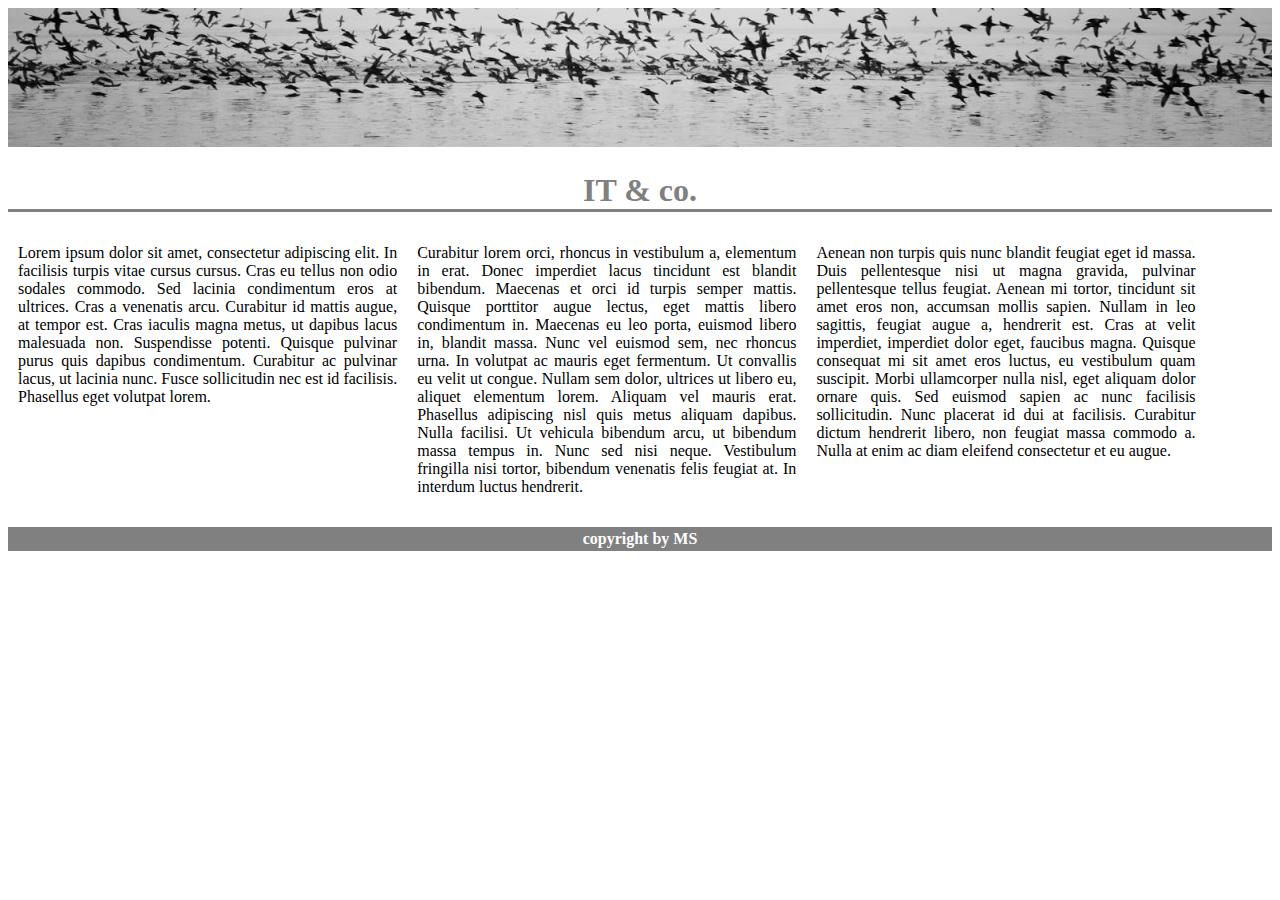
<file: zadatak3/index.html>
<!doctype html>
<html>
<head>
    <title>Zadatak 3</title>

    <meta charset="utf-8" />
    <meta http-equiv="Content-type" content="text/html; charset=utf-8" />
    <meta name="viewport" content="width=device-width, initial-scale=1" />
    <link rel="stylesheet" href="style.css">
</head>

<body>
<div>
  <img src="black-texture.jpg" alt="slika" style="max-width:100%; max-height: 30%;">
    <h1>IT &amp; co.</h1>

<div class="div1" >
  <p>
Lorem ipsum dolor sit amet, consectetur adipiscing elit. In facilisis turpis vitae cursus cursus. Cras eu tellus
non odio sodales commodo. Sed lacinia condimentum eros at ultrices. Cras a venenatis arcu. Curabitur id mattis
augue, at tempor est. Cras iaculis magna metus, ut dapibus lacus malesuada non. Suspendisse potenti. Quisque
pulvinar purus quis dapibus condimentum. Curabitur ac pulvinar lacus, ut lacinia nunc. Fusce sollicitudin nec est
id facilisis. Phasellus eget volutpat lorem.
</p>
<p>
Curabitur lorem orci, rhoncus in vestibulum a, elementum in erat. Donec imperdiet lacus tincidunt est blandit
bibendum. Maecenas et orci id turpis semper mattis. Quisque porttitor augue lectus, eget mattis libero condimentum
in. Maecenas eu leo porta, euismod libero in, blandit massa. Nunc vel euismod sem, nec rhoncus urna. In volutpat ac
 mauris eget fermentum. Ut convallis eu velit ut congue. Nullam sem dolor, ultrices ut libero eu, aliquet elementum
lorem. Aliquam vel mauris erat. Phasellus adipiscing nisl quis metus aliquam dapibus. Nulla facilisi. Ut vehicula
bibendum arcu, ut bibendum massa tempus in. Nunc sed nisi neque. Vestibulum fringilla nisi tortor, bibendum
venenatis felis feugiat at. In interdum luctus hendrerit.
</p>
<p>
Aenean non turpis quis nunc blandit feugiat eget id massa. Duis pellentesque nisi ut magna gravida, pulvinar
pellentesque tellus feugiat. Aenean mi tortor, tincidunt sit amet eros non, accumsan mollis sapien. Nullam in leo
sagittis, feugiat augue a, hendrerit est. Cras at velit imperdiet, imperdiet dolor eget, faucibus magna.
Quisque consequat mi sit amet eros luctus, eu vestibulum quam suscipit. Morbi ullamcorper nulla nisl, eget
aliquam dolor ornare quis. Sed euismod sapien ac nunc facilisis sollicitudin. Nunc placerat id dui at facilisis.
Curabitur dictum hendrerit libero, non feugiat massa commodo a. Nulla at enim ac diam eleifend consectetur et eu augue.
</p>
</div>

<div style="clear:left;"></div>
<h4>copyright by MS</h4>

</div>
</body>
</html>
</file>
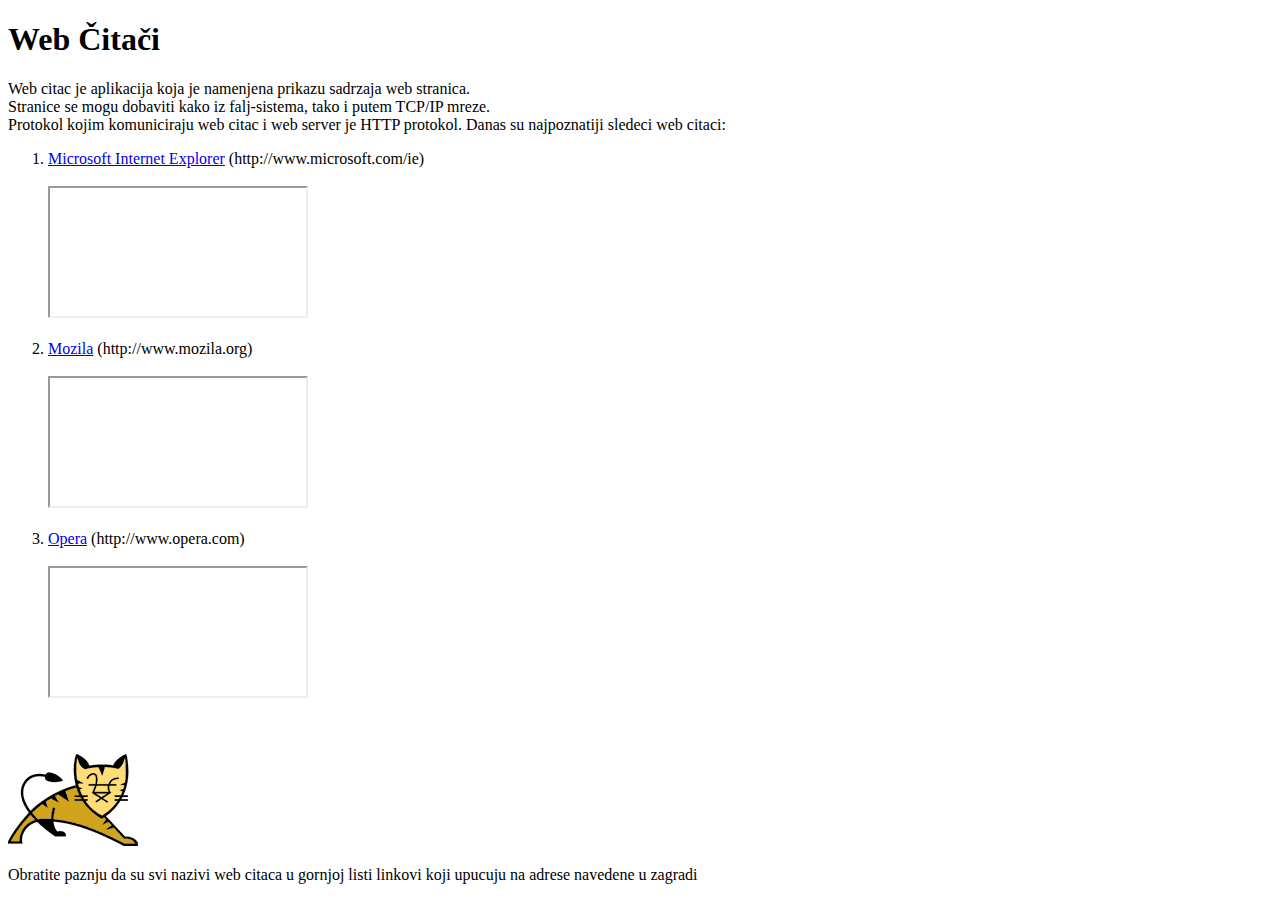
<file: zadatak1.html>
<!doctype html>
<html>
<head>
    <title>Zadatak 1</title>

    <meta charset="utf-8" />
    <meta http-equiv="Content-type" content="text/html; charset=utf-8" />
    <meta name="viewport" content="width=device-width, initial-scale=1" />
</head>

<body>
<div>
    <h1>Web Čitači</h1>
    <p>
      Web citac je aplikacija koja je namenjena prikazu sadrzaja web stranica.<br>
      Stranice se mogu dobaviti kako iz falj-sistema, tako i putem TCP/IP mreze.<br>
      Protokol kojim komuniciraju web citac i web server je HTTP protokol.
      Danas su najpoznatiji sledeci web citaci:<br>
    </p>
    <ol>
      <li><a href="http://www.microsoft.com/ie">Microsoft Internet Explorer</a> (http://www.microsoft.com/ie)</li>
      <br>
      <iframe width="256" height="128" src="https://www.youtube.com/embed/pjj9newZBp0" frameborder="2" allowfullscreen></iframe>
      <br><br>
      <li><a href="http://www.mozila.org">Mozila</a> (http://www.mozila.org)</li>
      <br>
      <iframe width="256" height="128" src="https://www.youtube.com/embed/dgteUNwOVaU" frameborder="2" allowfullscreen></iframe>
      <br><br>
      <li><a href="http://www.opera.com">Opera</a> (http://www.opera.com)</li>
      <br>
      <iframe width="256" height="128" src="https://www.youtube.com/embed/t4MikGVvQOA" frameborder="2" allowfullscreen></iframe>
      <br><br>
    </ol>
    <br>

    <img src="image001.gif" alt="slika tomcat macke"><br>

    <p>Obratite paznju da su svi nazivi web citaca u gornjoj listi linkovi koji upucuju
      na adrese navedene u zagradi
    </p>
</div>
</body>
</html>
</file>
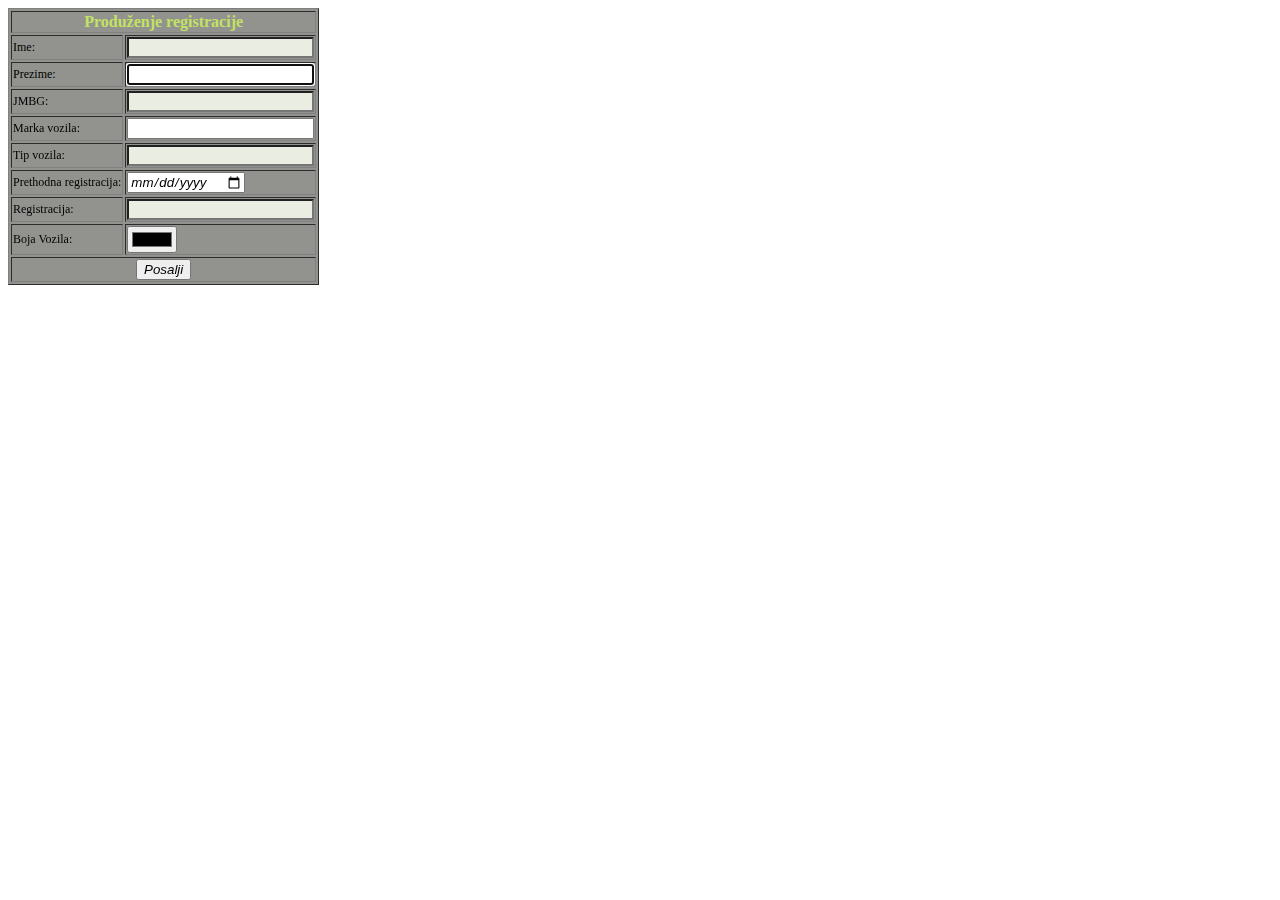
<file: zadatak2.html>
<!doctype html>
<html>
<head>
    <title>Zadatak 2</title>

    <meta charset="utf-8" />
    <meta http-equiv="Content-type" content="text/html; charset=utf-8" />
    <meta name="viewport" content="width=device-width, initial-scale=1" />
	
	<link rel="stylesheet" href="stilovi.css">
</head>

<body>
<div>
<form class="" action="zadatak2submit.html" method="post">

  <table border="1">
    <tr>
      <th colspan="2">Produženje registracije</th>
    </tr>
    <tr>
      <td>Ime:</td>
      <td><input type="text" name="" value="" class="parno"></td>
    </tr>
    <tr>
      <td>Prezime:</td>
      <td><input type="text" name="" value="" autofocus></td>
    </tr>
    <tr>
      <td>JMBG:</td>
      <td><input type="text" name="" value="" required  class="parno"></td>
    </tr>
    <tr>
      <td>Marka vozila:</td>
      <td>
        <input list="marka">
        <datalist id="marka">
          <option value="Mercedes">
          <option value="Renault">
          <option value="Audi">
        </datalist>
      </td>
    </tr>
    <tr>
      <td>Tip vozila:</td>
      <td><input type="text" name="" value=""  class="parno"></td>
    </tr>
    <tr>
      <td>Prethodna registracija:</td>
      <td><input type="date" name="" value=""></td>
    </tr>
    <tr>
      <td>Registracija:</td>
      <td><input type="text" name="" value="" class="parno"></td>
    </tr>
    <tr>
      <td>Boja Vozila:</td>
      <td><input type="color" name="" value="" ></td>
    </tr>
    <tr>
      <th colspan="2"><input type="submit" value="Posalji"></th>
    </tr>
  </table>
</form>


<div>
</body>
</html>
</file>
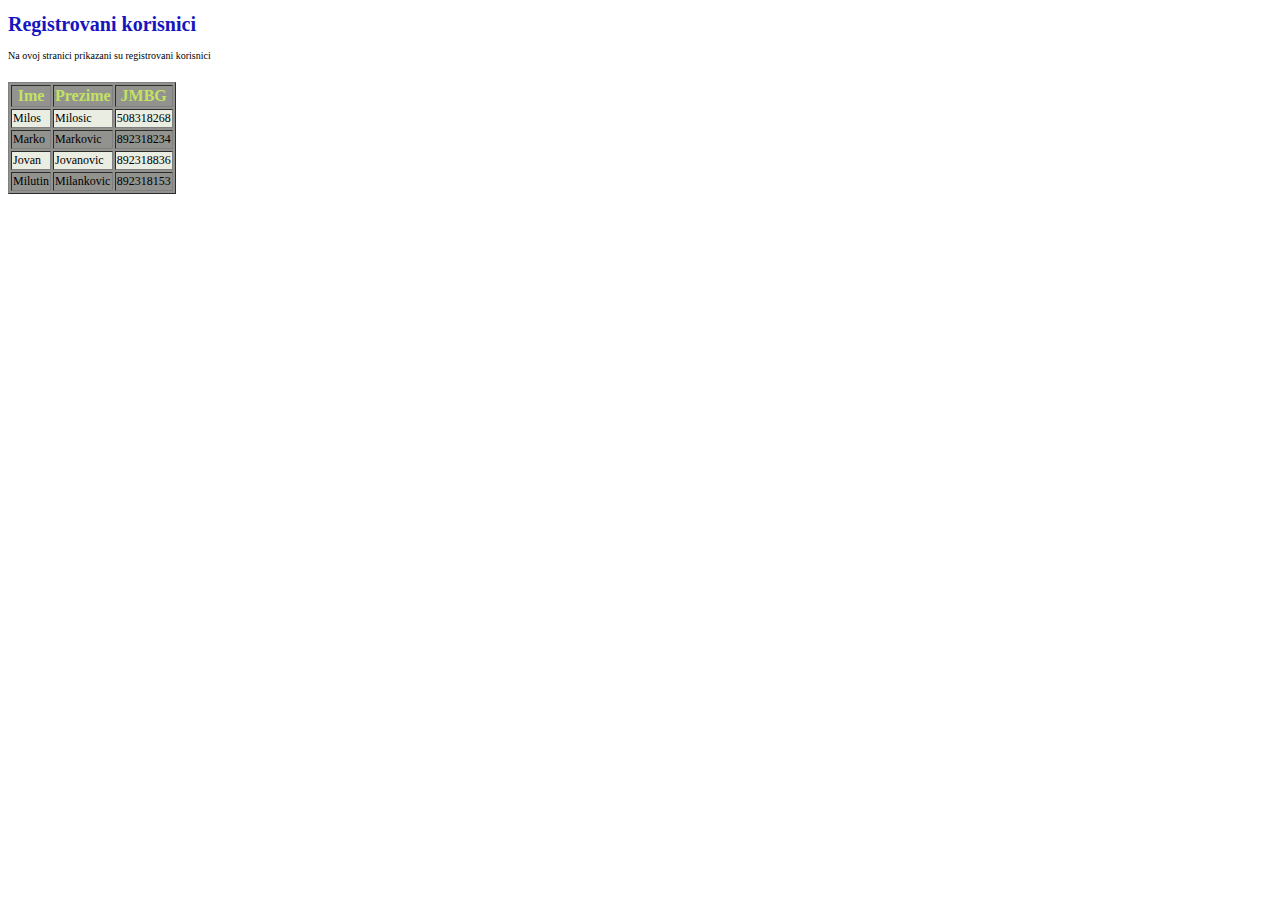
<file: zadatak2submit.html>
<!DOCTYPE html>
<html>
  <head>
    <meta charset="utf-8" />
    <title>Zadatak 2 submit action</title>
	
	<link rel="stylesheet" href="stilovi.css">
  </head>
<body>
    <h1><font color="#1616bf">Registrovani korisnici</font></h1>

    <p>Na ovoj stranici prikazani su registrovani korisnici</p><br>

    <table border="1" bgcolor="#ced3db">
      <tr id="oboji_red">
        <th>Ime</th>
        <th>Prezime</th>
        <th>JMBG</th>
      </tr>
      <tr bgcolor="#cecedb" class="parno">
        <td>Milos</td>
        <td>Milosic</td>
        <td>508318268</td>
      </tr>
      <tr>
        <td>Marko</td>
        <td>Markovic</td>
        <td>892318234</td>
      </tr>
      <tr bgcolor="#cecedb" class="parno">
        <td>Jovan</td>
        <td>Jovanovic</td>
        <td>892318836</td>
      </tr>
      <tr>
        <td>Milutin</td>
        <td>Milankovic</td>
        <td>892318153</td>
      </tr>
  </table>
</body>
<html>
</file>
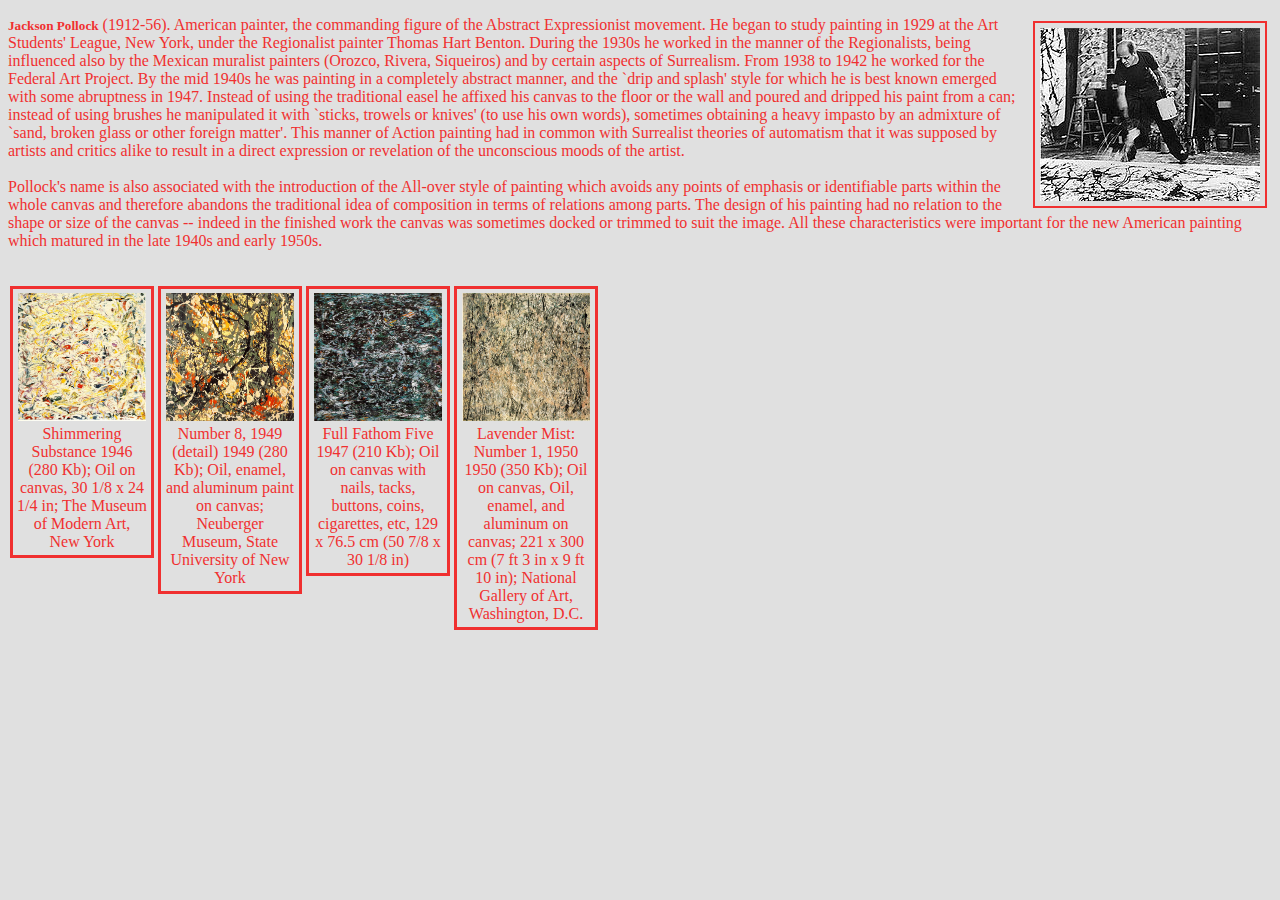
<file: polok/polok.html>
<!doctype html>
<html>
<head>
    <title>Galerija</title>
    <meta charset="utf-8" />
    <meta http-equiv="Content-type" content="text/html; charset=utf-8" />
    <meta name="viewport" content="width=device-width, initial-scale=1" />
    <link rel="stylesheet" href="galerija.css">
</head>

<body>
<div>

  <img src="Pollock.jpg" alt="polok slika" id="prva_sl">

  <p>
  <span>Jackson Pollock</span> (1912-56). American painter, the commanding figure of the
  Abstract Expressionist movement.
  He began to study painting in 1929 at the Art Students' League, New York, under the
	Regionalist painter Thomas Hart Benton. During the 1930s he worked in the manner of the
	Regionalists, being influenced also by the Mexican muralist painters
	(Orozco, Rivera, Siqueiros) and by certain aspects of Surrealism. From 1938 to 1942
	he worked for the Federal Art Project. By the mid 1940s he was painting in a
	completely abstract manner, and the `drip and splash' style for which he is best known
	emerged with some abruptness in 1947. Instead of using the traditional easel he affixed
	his canvas to the floor or the wall and poured and dripped his paint from a can;
	instead of using brushes he manipulated it with `sticks, trowels or knives'
	(to use his own words), sometimes obtaining a heavy impasto by an admixture of `sand,
	broken glass or other foreign matter'. This manner of Action painting had in common with
	Surrealist theories of automatism that it was supposed by artists and critics alike to
	result in a direct expression or revelation of the unconscious moods of the artist. <br><br>

	Pollock's name is also associated with the introduction of the All-over style of painting
	which avoids any points of emphasis or identifiable parts within the whole canvas and
	therefore abandons the traditional idea of composition in terms of relations among parts.
	The design of his painting had no relation to the shape or size of the canvas --
	indeed in the finished work the canvas was sometimes docked or trimmed to suit the image.
	All these characteristics were important for the new American painting which matured in
	the late 1940s and early 1950s. <br><br>

  <div class="slikadiv">
    <a href="slika1.html">
           <img class="slika" src="shimmering substance.jpg">
         </a>
               Shimmering Substance 1946 (280 Kb);
               Oil on canvas, 30 1/8 x 24 1/4 in; The Museum of Modern Art, New York
   </div>



  <div class="slikadiv">
    <a href="slika2.html">
           <img class="slika" src="number 8.jpg">
         </a>
             Number 8, 1949 (detail)
            1949 (280 Kb); Oil, enamel, and aluminum paint on canvas; Neuberger Museum, State University of New York
  </div>




  <div class="slikadiv">
    <a href="slika3.html">
           <img class="slika" src="full fathom five.jpg">
     </a>
             Full Fathom Five
             1947 (210 Kb); Oil on canvas with nails, tacks, buttons, coins, cigarettes, etc, 129 x 76.5 cm (50 7/8 x 30 1/8 in)
  </div>


  <div class="slikadiv">
    <a href="slika4.html">
           <img class="slika" src="lavender mist.jpg">
    </a>
             Lavender Mist: Number 1, 1950
             1950 (350 Kb); Oil on canvas, Oil, enamel, and aluminum on canvas; 221 x 300 cm (7 ft 3 in x 9 ft 10 in); National Gallery of Art,
             Washington, D.C.
   </div>

  </p>

</div>
</body>
</html>
</file>
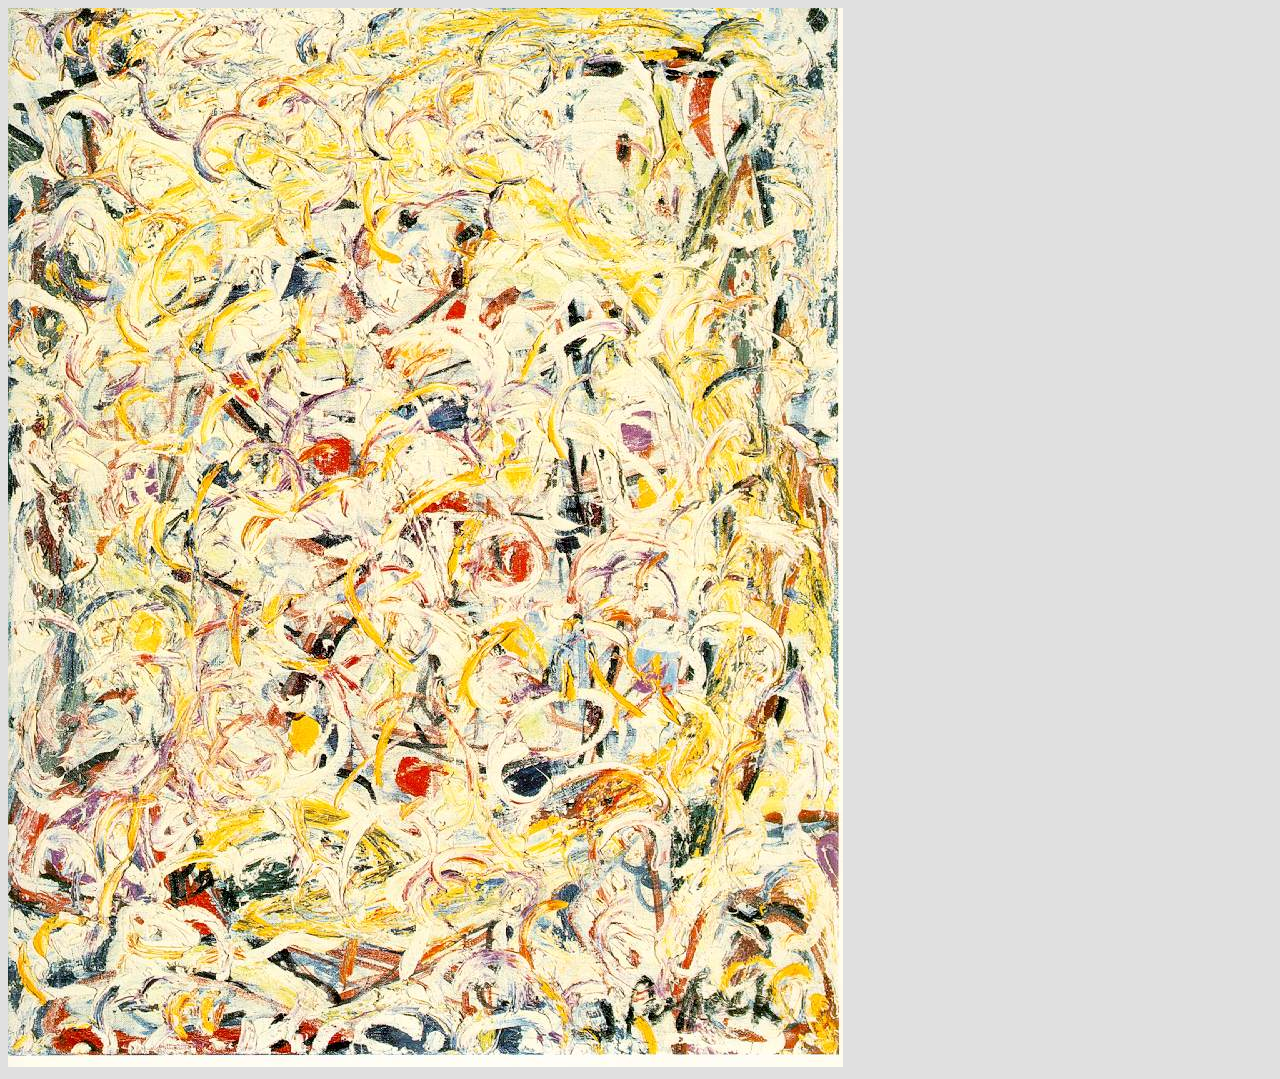
<file: polok/slika1.html>
<!doctype html>
<html>
<head>
    <title>slika1</title>

    <meta charset="utf-8" />
    <meta http-equiv="Content-type" content="text/html; charset=utf-8" />
    <meta name="viewport" content="width=device-width, initial-scale=1" />
    <link rel="stylesheet" href="galerija.css">
</head>

<body>
    <img src="shimmering substance.jpg" alt="">
</body>
</html>
</file>
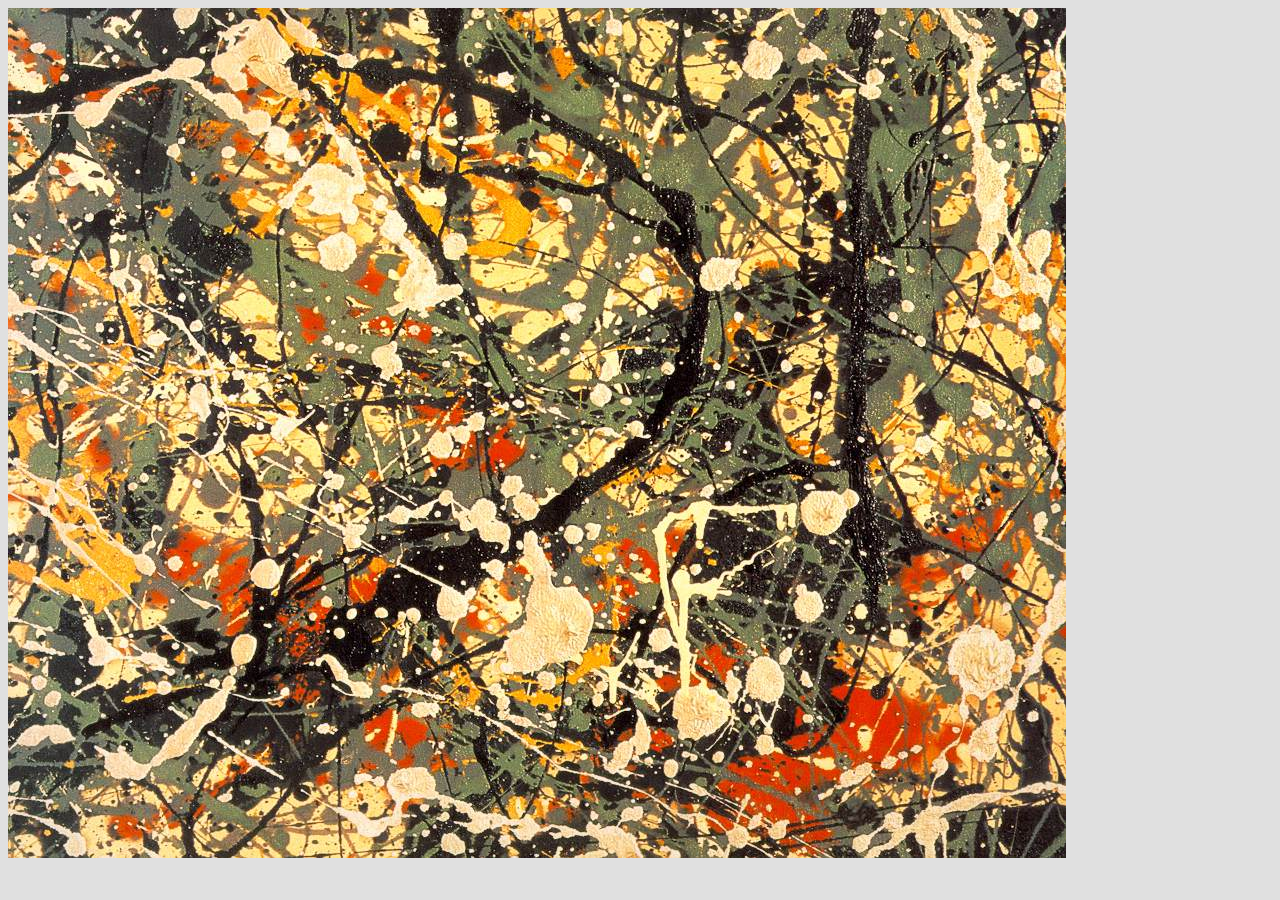
<file: polok/slika2.html>
<!doctype html>
<html>
<head>
    <title>slika2</title>

    <meta charset="utf-8" />
    <meta http-equiv="Content-type" content="text/html; charset=utf-8" />
    <meta name="viewport" content="width=device-width, initial-scale=1" />
    <link rel="stylesheet" href="galerija.css">
</head>

<body>
  <img src="number 8.jpg" alt="">
</body>
</html>
</file>
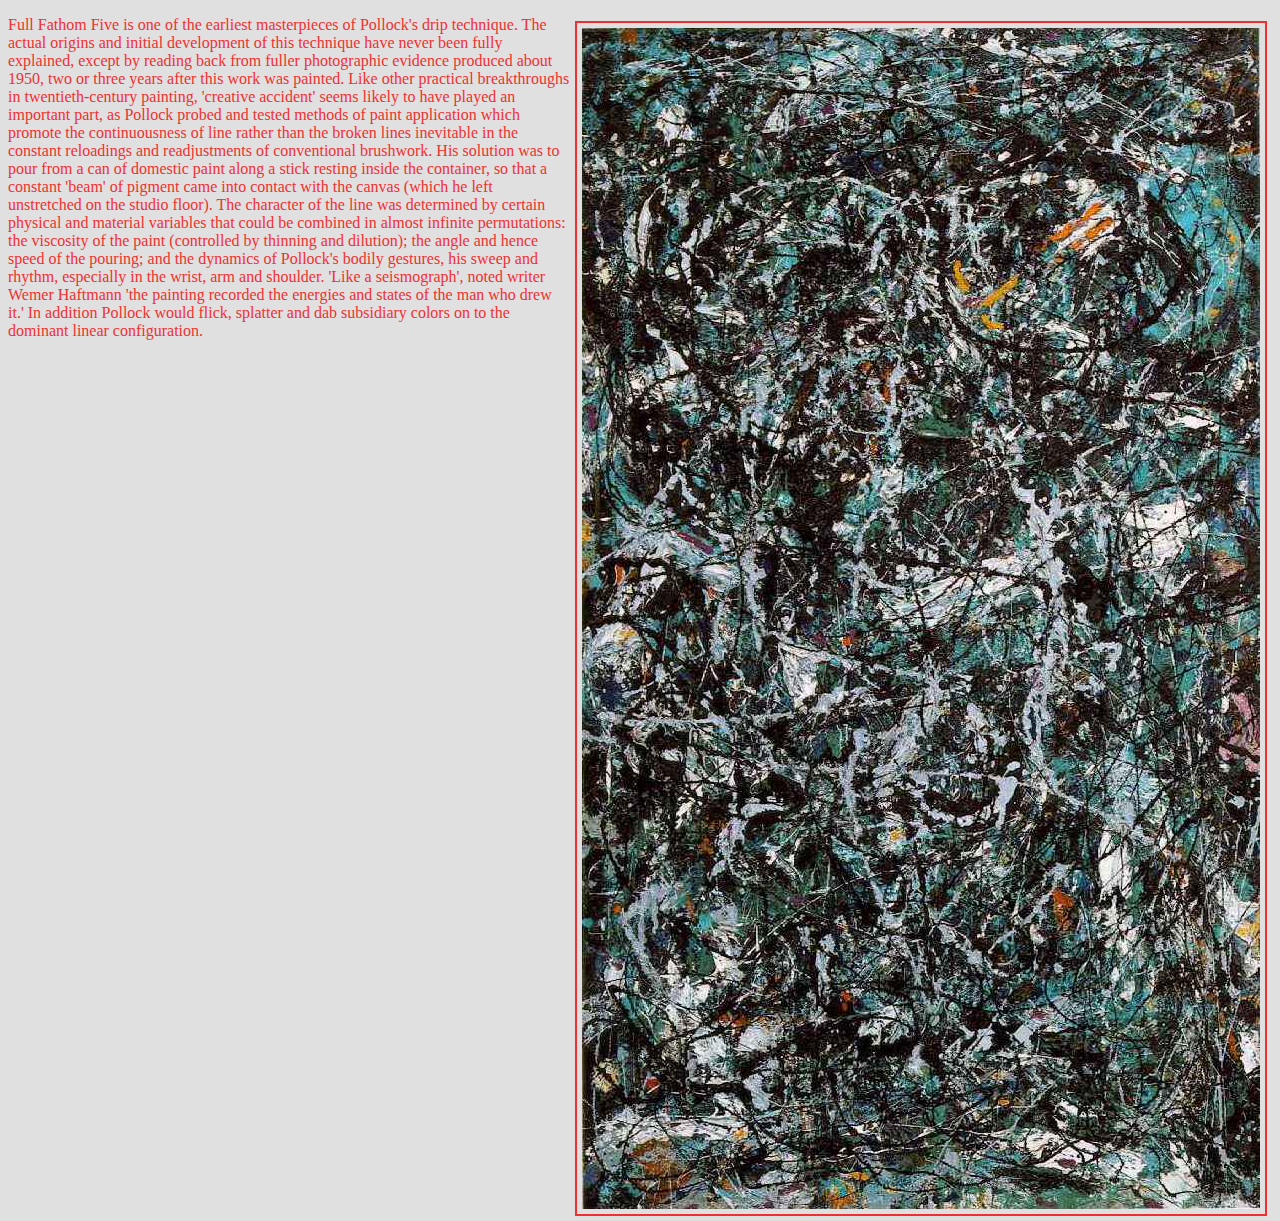
<file: polok/slika3.html>
<!doctype html>
<html>
<head>
    <title>slika3</title>

    <meta charset="utf-8" />
    <meta http-equiv="Content-type" content="text/html; charset=utf-8" />
    <meta name="viewport" content="width=device-width, initial-scale=1" />
    <link rel="stylesheet" href="galerija.css">
</head>

<body>

  <p>

<img src="full fathom five.jpg" alt="" class="opis_slika">

Full Fathom Five is one of the earliest masterpieces of Pollock's drip technique. The actual origins and initial development of this
technique have never been fully explained, except by reading back from fuller photographic evidence produced about 1950, two or three years
after this work was painted. Like other practical breakthroughs in twentieth-century painting, 'creative accident' seems likely to have
played an important part, as Pollock probed and tested methods of paint application which promote the continuousness of line rather
than the broken lines inevitable in the constant reloadings and readjustments of conventional brushwork. His solution was to pour
from a can of domestic paint along a stick resting inside the container, so that a constant 'beam' of pigment came into contact
with the canvas (which he left unstretched on the studio floor). The character of the line was determined by certain physical
and material variables that could be combined in almost infinite permutations: the viscosity of the paint (controlled by
thinning and dilution); the angle and hence speed of the pouring; and the dynamics of Pollock's bodily gestures, his sweep
and rhythm, especially in the wrist, arm and shoulder. 'Like a seismograph', noted writer Wemer Haftmann 'the painting recorded
the energies and states of the man who drew it.' In addition Pollock would flick, splatter and dab subsidiary colors on to the
dominant linear configuration.

  </p>

</body>
</html>
</file>
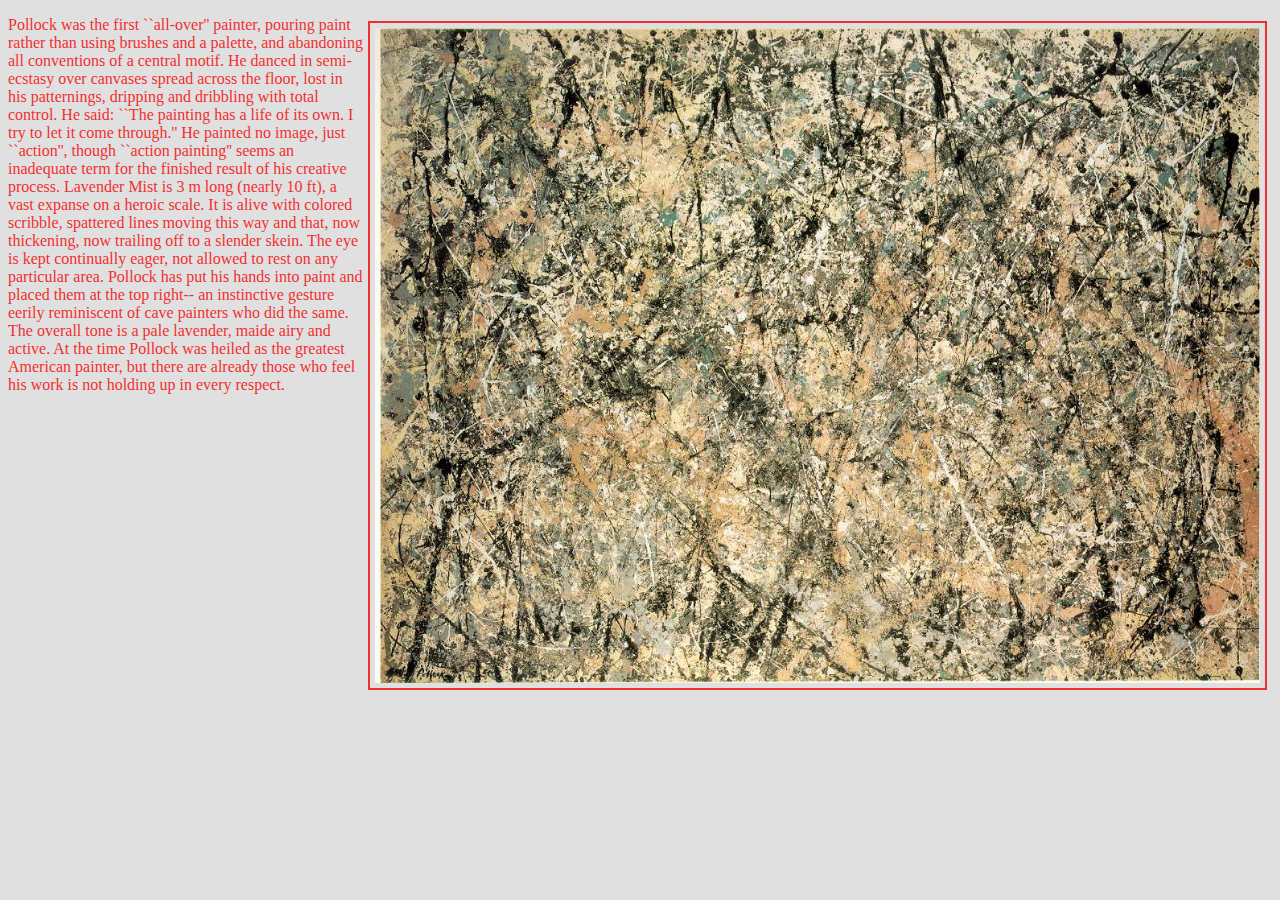
<file: polok/slika4.html>
<!doctype html>
<html>
<head>
    <title>slika4</title>

    <meta charset="utf-8" />
    <meta http-equiv="Content-type" content="text/html; charset=utf-8" />
    <meta name="viewport" content="width=device-width, initial-scale=1" />
    <link rel="stylesheet" href="galerija.css">
</head>

<body>
  <p>
    <img src="lavender mist.jpg" alt="" class="opis_slika">

    Pollock was the first ``all-over'' painter, pouring paint rather than using brushes and a palette, and abandoning all conventions of a
    central motif. He danced in semi-ecstasy over canvases spread across the floor, lost in his patternings, dripping and dribbling with total
    control. He said: ``The painting has a life of its own. I try to let it come through.'' He painted no image, just ``action'', though
    ``action painting'' seems an inadequate term for the finished result of his creative process. Lavender Mist is 3 m long (nearly 10 ft),
    a vast expanse on a heroic scale. It is alive with colored scribble, spattered lines moving this way and that, now thickening, now
    trailing off to a slender skein. The eye is kept continually eager, not allowed to rest on any particular area. Pollock has put his hands
    into paint and placed them at the top right-- an instinctive gesture eerily reminiscent of cave painters who did the same. The overall
    tone is a pale lavender, maide airy and active. At the time Pollock was heiled as the greatest American painter, but there are already
    those who feel his work is not holding up in every respect.
  </p>

</body>
</html>
</file>
<file: zadatak3/style.css>
h1 {
  color: grey;
  text-align: center;
  border-bottom: 3px solid grey;
}

h4 {
  background-color: gray;
  color: white;
  border: 3px solid gray;
  text-align: center;
}

.div1 {
  align: right;
}

p {
  max-width: 30%;
  margin: 5px;
  padding: 5px;
  float: left;
  text-align: justify;
}
</file>
<file: stilovi.css>
table th , #oboji_red{
	color:#c3e263;
	font-size: 16px;
	
}

body {
	font-family:Tahoma;
	font-size: 10px;
}

table {
	
	background-color: #92938f;
	font-size: 12px;
}

.parno {
	background-color: #eaede1;
	
}

table input {
	font-family: arial;
	font-style: italic;
}
</file>
<file: polok/galerija.css>
body { background-color:#e0e0e0; color:#f03030;}
p { font-family: Georgia, serif; }
span { font-weight:bold; font-size: 1.8ex; }

#prva_sl {
  vertical-align:text-top;
  float:right;
  border:2px solid #f03030;
  padding: 5px;
  margin:5px;
}

.slika {
  height: 128px;
  width: 128px;
}

.slikadiv {
  float:left;
  width:130px;
  margin:2px;
  padding:4px;
  border:3px solid #f03030;
  text-align:center;
}

.opis_slika {
  float:right;
  border:2px solid #f03030;
  padding: 5px;
  margin:5px;
  max-width: 70%;
}
</file>
